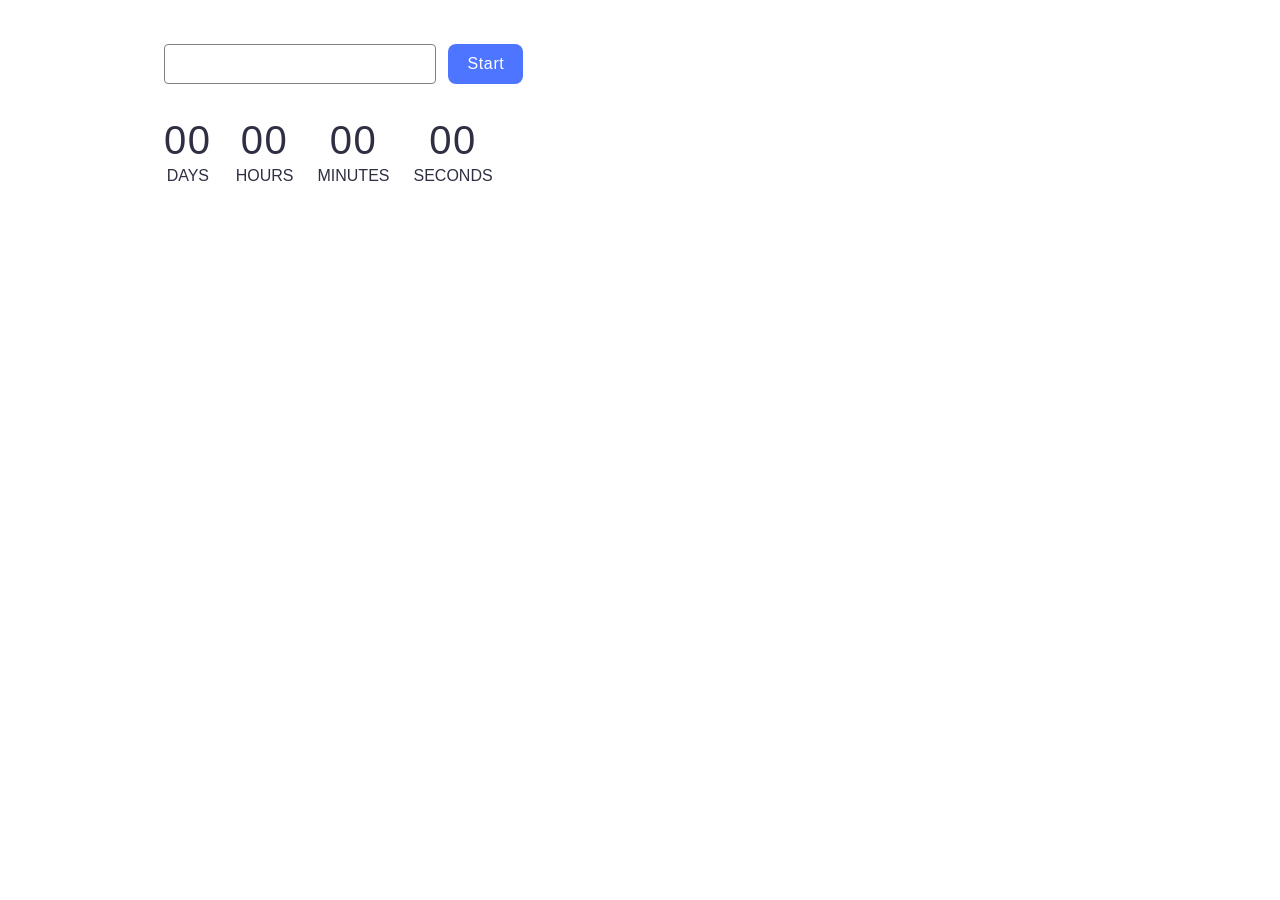
<file: src/1-timer.html>
<!doctype html>
<html lang="en">
  <head>
    <meta charset="UTF-8" />
    <meta name="viewport" content="width=device-width, initial-scale=1.0" />
    <link rel="stylesheet" href="./css/styles.css" />
    <title>Timer</title>
  </head>
  <body>
    <input type="text" id="datetime-picker" />
    <button type="button" data-start>Start</button>

    <div class="timer">
      <div class="field">
        <span class="value" data-days>00</span>
        <span class="label">Days</span>
      </div>
      <div class="field">
        <span class="value" data-hours>00</span>
        <span class="label">Hours</span>
      </div>
      <div class="field">
        <span class="value" data-minutes>00</span>
        <span class="label">Minutes</span>
      </div>
      <div class="field">
        <span class="value" data-seconds>00</span>
        <span class="label">Seconds</span>
      </div>
    </div>

    <script src="./js/1-timer.js" type="module"></script>
  </body>
</html>
</file>
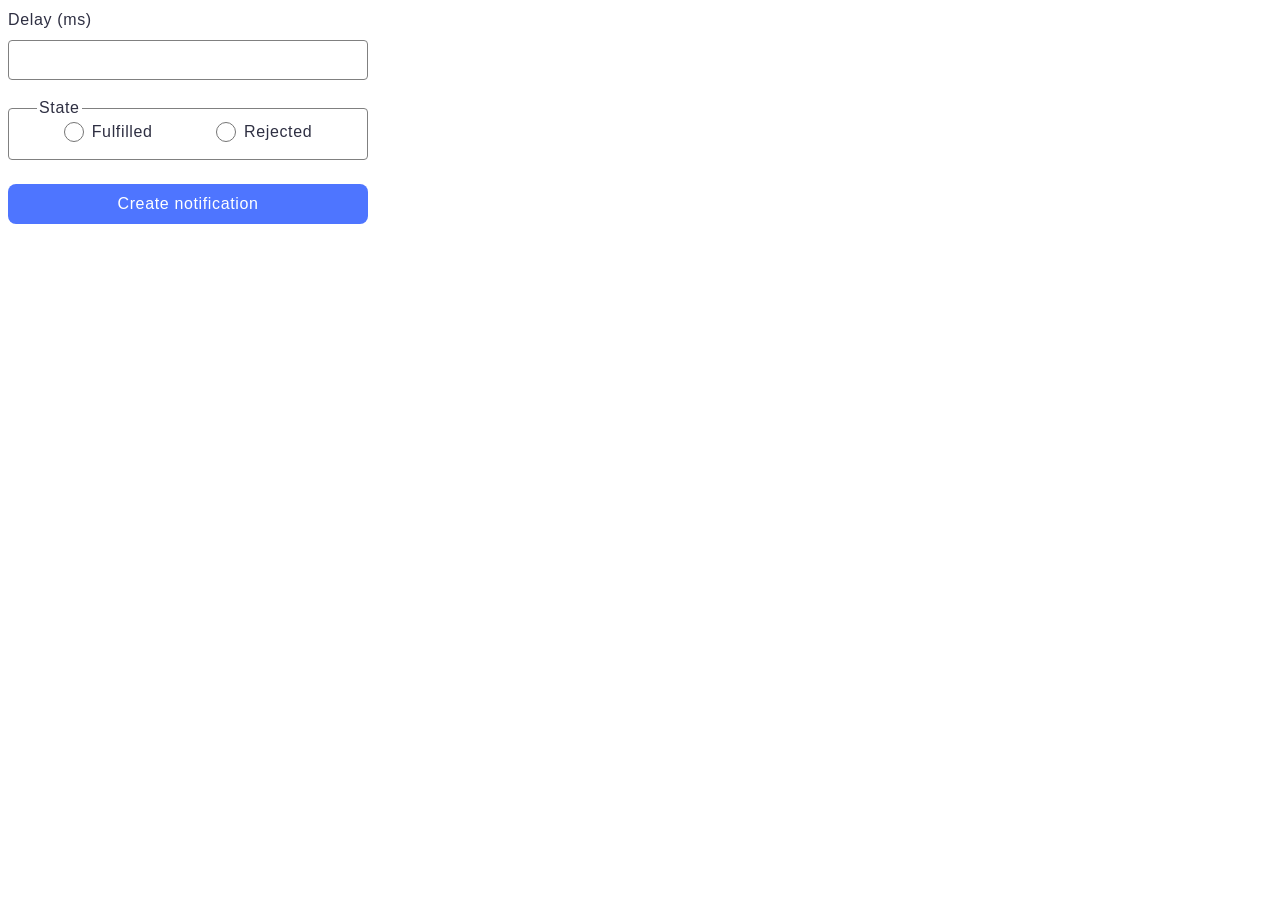
<file: src/2-snackbar.html>
<!doctype html>
<html lang="en">
  <head>
    <meta charset="UTF-8" />
    <meta name="viewport" content="width=device-width, initial-scale=1.0" />
    <link rel="stylesheet" href="./css/styles.css" />
    <title>Snackbar</title>
  </head>
  <body>
    <form class="form">
      <label class="test">
        Delay (ms)
        <input class="delay-input" type="number" name="delay" required />
      </label>

      <fieldset>
        <legend>State</legend>
        <div class="wrapper">
          <label>
            <input type="radio" name="state" value="fulfilled" required />
            <span></span>
            Fulfilled
          </label>
          <label>
            <input type="radio" name="state" value="rejected" required />
            <span></span>
            Rejected
          </label>
        </div>
      </fieldset>

      <button type="submit">Create notification</button>
    </form>

    <script src="./js/2-snackbar.js" type="module"></script>
  </body>
</html>
</file>
<file: src/css/styles.css>
@import url('./1-timer.css');
@import url('./2-snackbar.css');
</file>
